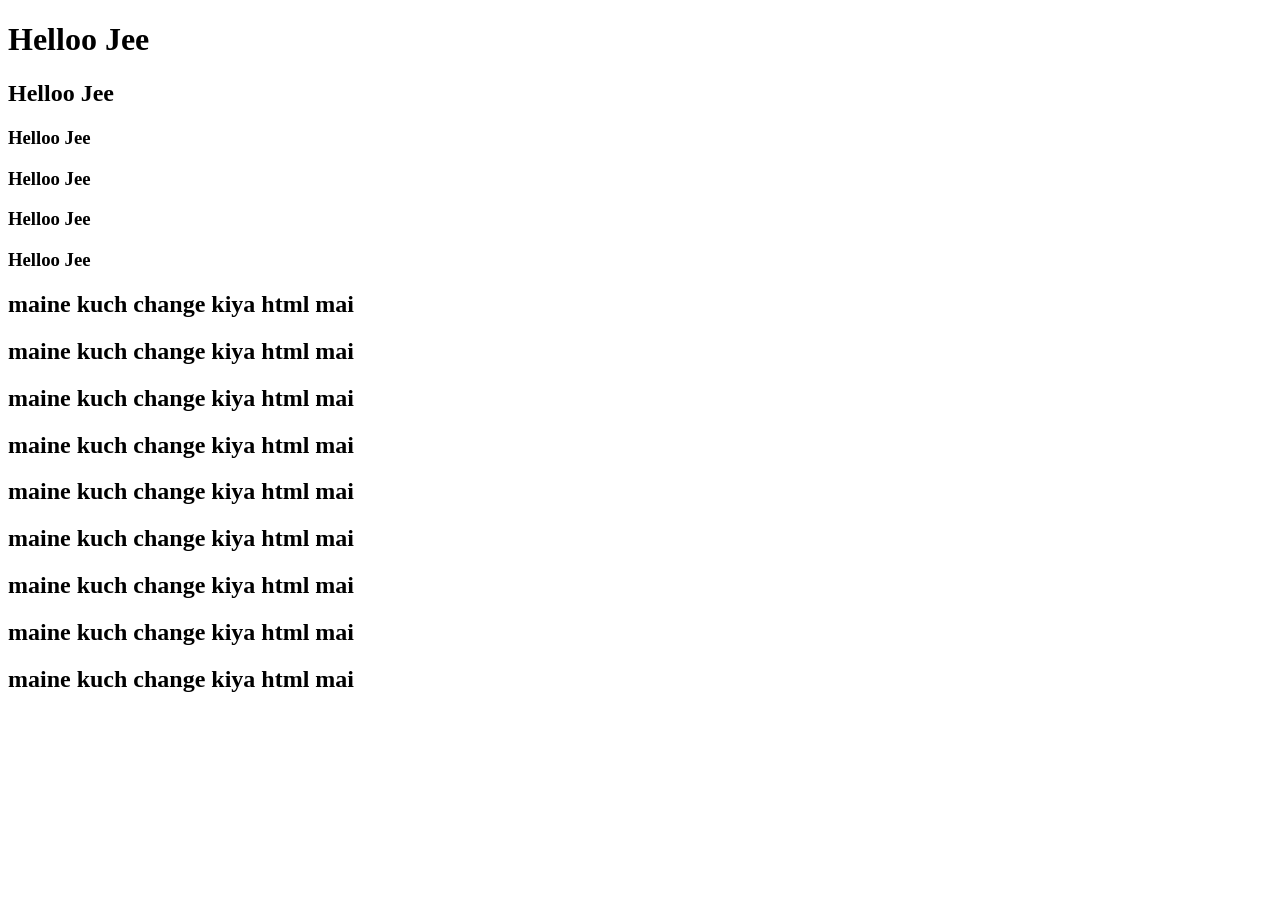
<file: index.html>
<!DOCTYPE html>
<html lang="en">
<head>
    <meta charset="UTF-8">
    <meta name="viewport" content="width=device-width, initial-scale=1.0">
    <title>Document</title>
    <link rel="stylesheet" href="style.css">
</head>
<body>
    <h1 class="bg-slate-500">Helloo Jee</h1>
    <h2>Helloo Jee</h2>
    <h3>Helloo Jee</h3>
    <h3>Helloo Jee</h3>
    <h3>Helloo Jee</h3>
    <h3>Helloo Jee</h3>

    <h2>maine kuch change kiya html mai</h2>
    <h2>maine kuch change kiya html mai</h2>
    <h2>maine kuch change kiya html mai</h2>
    <h2>maine kuch change kiya html mai</h2>
    <h2>maine kuch change kiya html mai</h2>
    <h2>maine kuch change kiya html mai</h2>
    <h2>maine kuch change kiya html mai</h2>
    <h2>maine kuch change kiya html mai</h2>
    <h2>maine kuch change kiya html mai</h2>
</body>
</html>
</file>
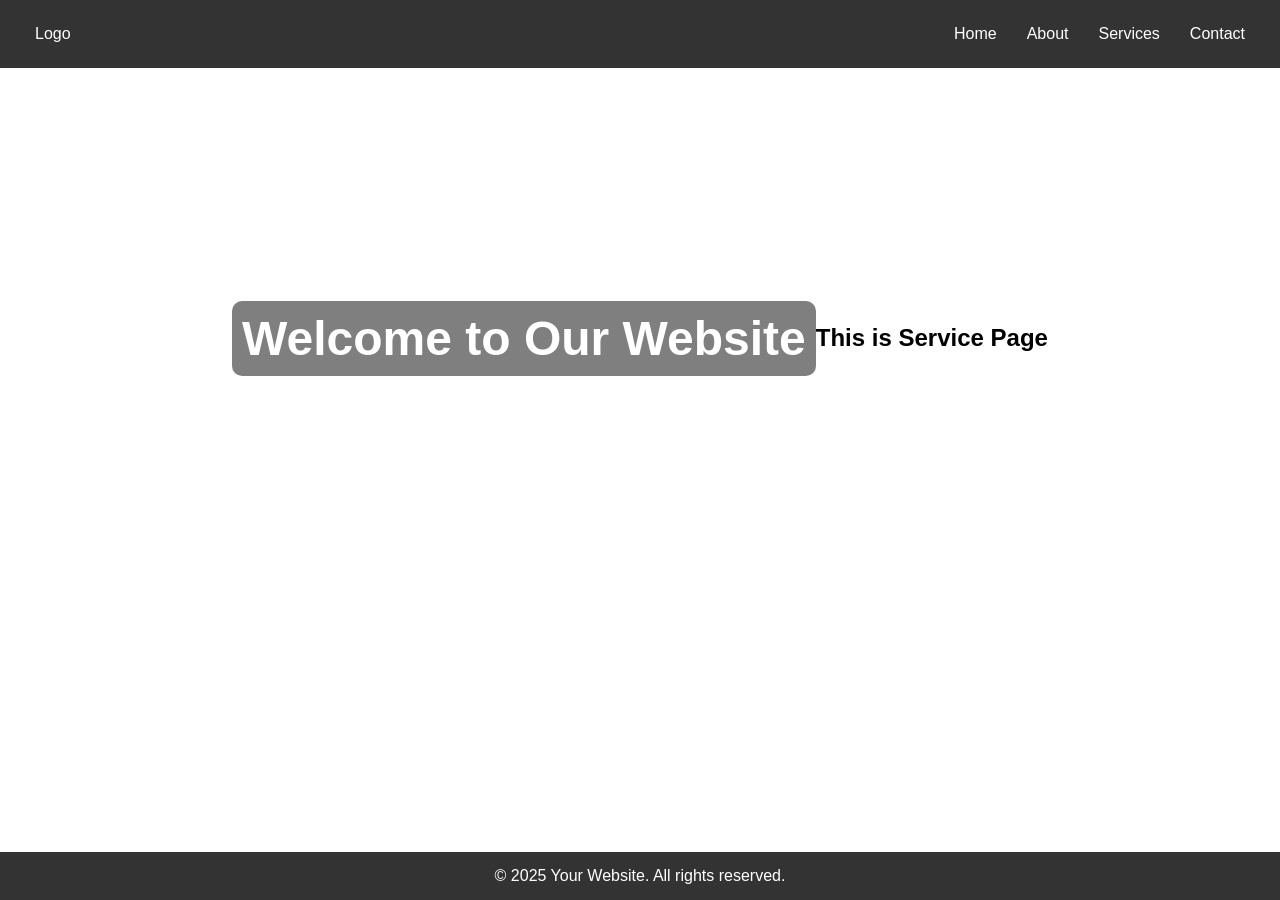
<file: service.html>
<!DOCTYPE html>
<html lang="en">
<head>
    <meta charset="UTF-8">
    <meta name="viewport" content="width=device-width, initial-scale=1.0">
    <title>Document</title>
    <link rel="stylesheet" href="./service.css">
</head>
<body>
    <header>
        <nav class="navbar">
            <a href="#">Logo</a>
            <div class="nav-links">
                <a href="#">Home</a>
                <a href="about.html">About</a>
                <a href="#">Services</a>
                <a href="#">Contact</a>
            </div>
        </nav>
    </header>
   <main>
    <section class="hero">
        <h1>Welcome to Our Website</h1>
        <h2 style="color: black;">This is Service Page</h2>
    </section>
   </main>
   <footer class="footer">
    <p>&copy; 2025 Your Website. All rights reserved.</p>
</footer>
</body>
</html>
</file>
<file: service.css>
* {
    margin: 0;
    padding: 0;
    box-sizing: border-box;
    font-family: Arial, sans-serif;
}
body {
    display: flex;
    flex-direction: column;
    min-height: 100vh;
}
/* Navbar */
.navbar {
    display: flex;
    justify-content: space-between;
    align-items: center;
    background: #333;
    padding: 15px 20px;
}
.navbar a {
    color: white;
    text-decoration: none;
    padding: 10px 15px;
}
.navbar a:hover {
    background: #555;
    border-radius: 5px;
}
.nav-links {
    display: flex;
}
/* Hero Section */
.hero {
    display: flex;
    justify-content: center;
    align-items: center;
    text-align: center;
    height: 60vh;
    background: url('https://source.unsplash.com/1600x900/?technology') no-repeat center/cover;
    color: white;
    padding: 20px;
}
.hero h1 {
    font-size: 3rem;
    background: rgba(0, 0, 0, 0.5);
    padding: 10px;
    border-radius: 10px;
}
/* Footer */
.footer {
    text-align: center;
    padding: 15px;
    background: #333;
    color: white;
    margin-top: auto;
}
</file>
<file: style.css>
@tailwind base;
@tailwind components;
@tailwind utilities;
</file>
